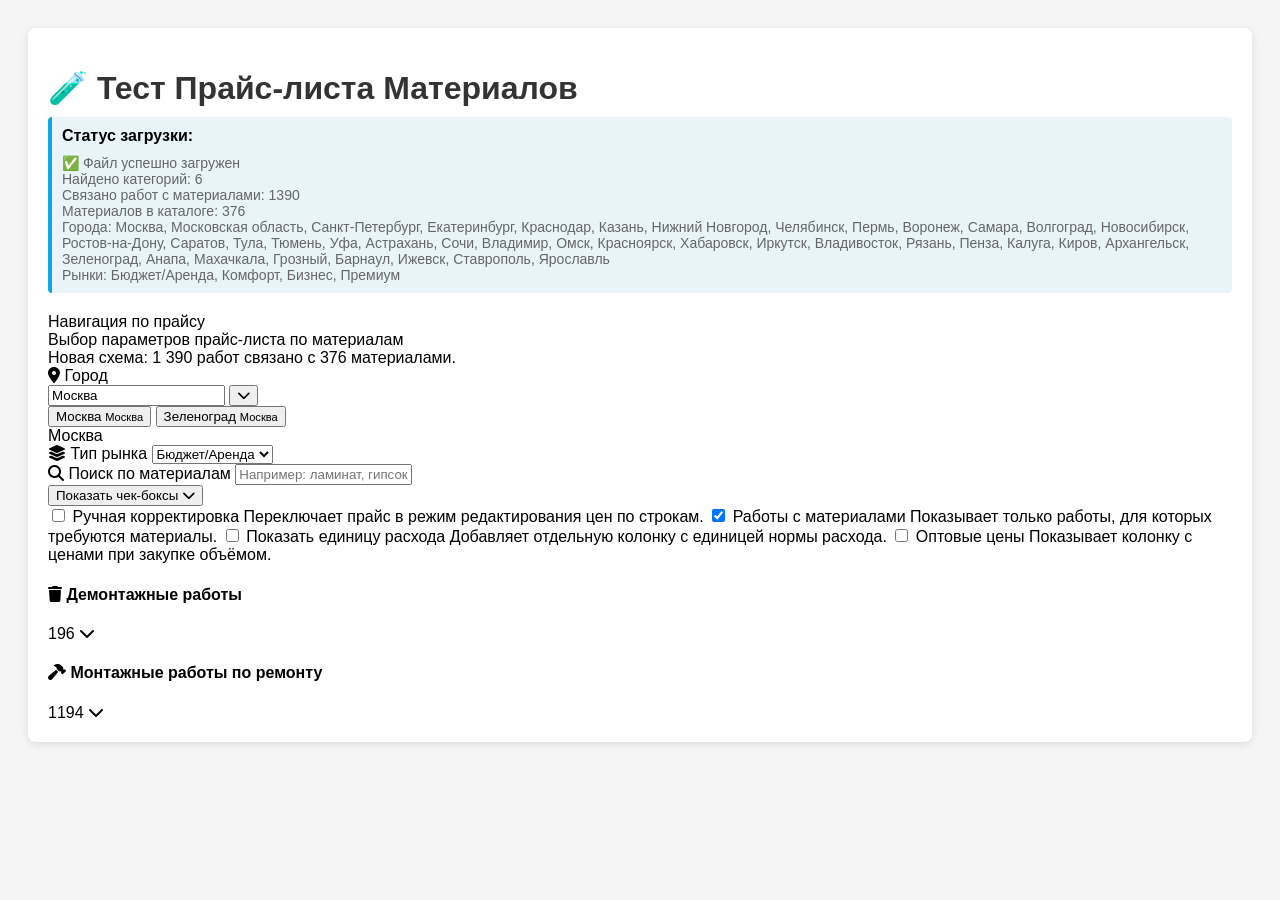
<file: test_materials.html>
<!DOCTYPE html>
<html lang="ru">
<head>
  <meta charset="UTF-8">
  <title>Тест Прайс-листа Материалов</title>
  <link rel="stylesheet" href="https://cdnjs.cloudflare.com/ajax/libs/font-awesome/6.4.0/css/all.min.css">
  <style>
    body {
      font-family: Arial, sans-serif;
      padding: 20px;
      background: #f5f5f5;
    }
    .test-container {
      max-width: 1200px;
      margin: 0 auto;
      background: white;
      padding: 20px;
      border-radius: 8px;
      box-shadow: 0 2px 8px rgba(0,0,0,0.1);
    }
    h1 {
      color: #333;
      margin-bottom: 10px;
    }
    .status {
      padding: 10px;
      margin-bottom: 20px;
      border-radius: 4px;
      background: #e8f4f8;
      border-left: 4px solid #0ea5e9;
    }
    .info {
      font-size: 14px;
      color: #666;
      margin-top: 10px;
    }
  </style>
</head>
<body>
  <div class="test-container">
    <h1>🧪 Тест Прайс-листа Материалов</h1>
    
    <div class="status">
      <strong>Статус загрузки:</strong>
      <div class="info" id="status">Загружаю компоненты...</div>
    </div>

    <div id="materialsPriceListSettings"></div>
    <div id="materialsPriceListContent" class="mt-4"></div>
  </div>

  <script>
    // Simple test for materials price list
    console.log('=== Materials Price List Test ===');
    
    // Test 1: Check if prices_materials.json exists
    fetch('prices_materials.json?v=materials-work-link-20260508')
      .then(response => {
        if (!response.ok) throw new Error('File not found');
        return response.json();
      })
      .then(data => {
        console.log('✅ prices_materials.json loaded successfully');
        console.log('   - Version:', data.meta.version);
        console.log('   - Currency:', data.meta.currency);
        
        const demolitionCount = Object.keys(data.materials.demolition.categories || {}).length;
        const installCount = Object.keys(data.materials.installation.categories || {}).length;
        const recipesCount = Object.keys(data.workMaterialRecipes || {}).length;
        const catalogCount = Object.keys(data.materialCatalog || {}).length;
        console.log(`✅ Found ${demolitionCount} demolition categories and ${installCount} installation categories`);
        console.log(`✅ Work-linked recipes: ${recipesCount}, material catalog: ${catalogCount}`);
        
        // Update status
        document.getElementById('status').innerHTML = `
          ✅ Файл успешно загружен<br>
          Найдено категорий: ${demolitionCount + installCount}<br>
          Связано работ с материалами: ${recipesCount}<br>
          Материалов в каталоге: ${catalogCount}<br>
          Города: ${Object.keys(data.countries.RU.cities).join(', ')}<br>
          Рынки: ${Object.keys(data.markets).join(', ')}
        `;
      })
      .catch(error => {
        console.error('❌ Error loading prices_materials.json:', error);
        document.getElementById('status').innerHTML = '❌ Ошибка загрузки файла: ' + error.message;
      });
  </script>

  <script src="prices_materials.js?v=materials-work-link-20260508"></script>
</body>
</html>
</file>
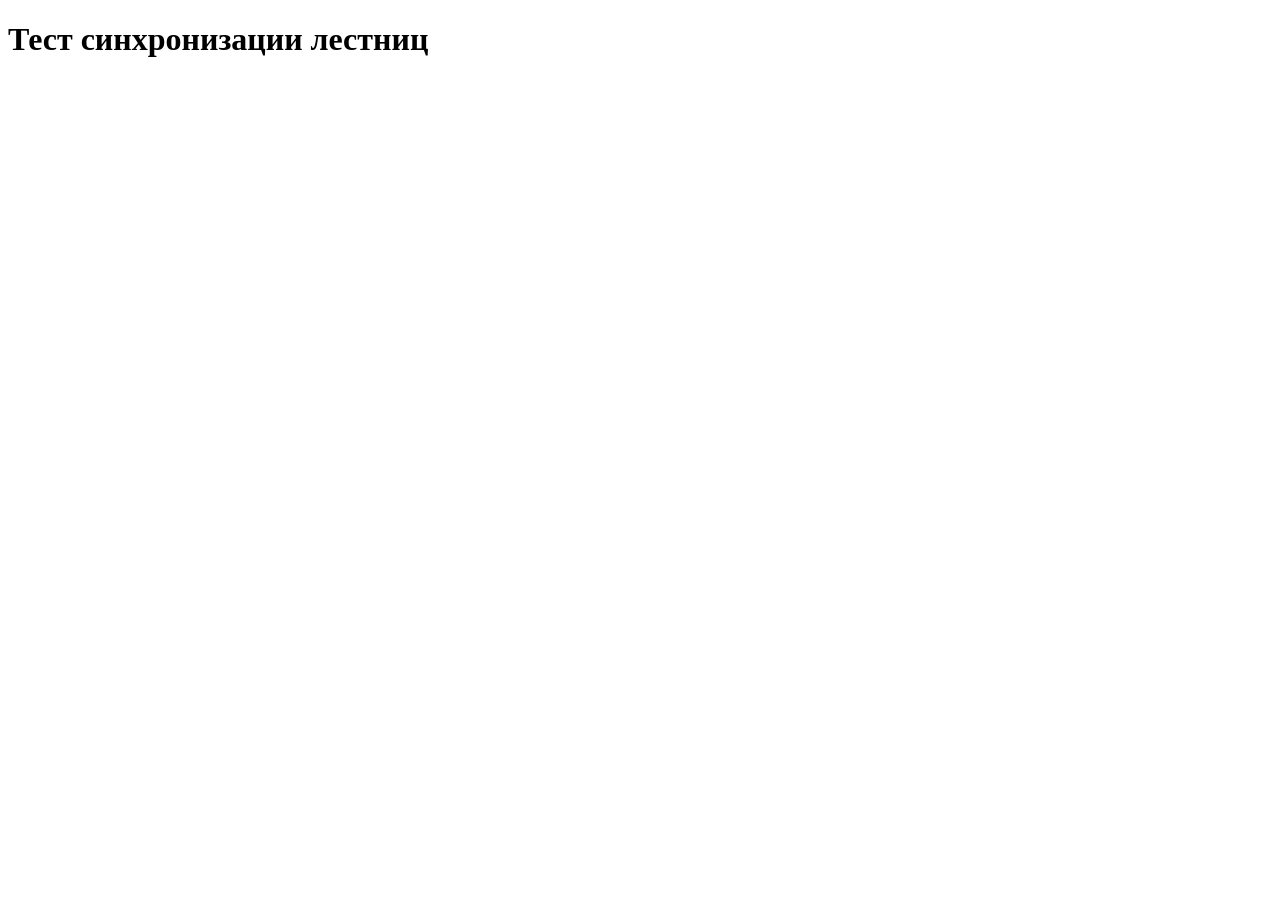
<file: test_stairs.html>
<!DOCTYPE html>
<html lang="ru">
<head>
    <meta charset="UTF-8">
    <meta name="viewport" content="width=device-width, initial-scale=1.0">
    <title>Тест лестниц</title>
    <script src="calc-init.js"></script>
    <script src="detailed-calc.js"></script>
</head>
<body>
    <h1>Тест синхронизации лестниц</h1>
    <div id="test-results"></div>

    <script>
        // Тестируем после загрузки всех скриптов
        window.addEventListener('load', () => {
            // Вызываем loadPrices чтобы инициализировать данные
            if (typeof loadPrices === 'function') {
                loadPrices();
                
                setTimeout(() => {
                    testStairsIntegration();
                }, 1000);
            } else {
                document.getElementById('test-results').innerHTML = '<p>loadPrices function not found</p>';
            }
        });

        function testStairsIntegration() {
            const results = document.getElementById('test-results');

            // Создаем тестовую комнату
            const roomId = 'test_room_1';
            const repair = ensureRepairDataStructure(roomId);

            // Проверяем, что stairs инициализированы
            const stairsInitialized = Array.isArray(repair.finishing?.stairs);
            results.innerHTML += `<p>Stairs initialized: ${stairsInitialized}</p>`;

            // Проверяем конфигурацию
            const config = getRepairCategoryConfig('stairs');
            results.innerHTML += `<p>Config exists: ${!!config}</p>`;
            results.innerHTML += `<p>Config title: ${config?.title}</p>`;

            // Проверяем опции
            const options = repairFinishingOptions?.stairs;
            results.innerHTML += `<p>Options count: ${options?.length || 0}</p>`;

            // Проверяем функцию checkRepairDone
            const testData = {
                finishing: {
                    stairs: [{ type: 'stair_install_concrete_straight' }]
                }
            };
            const isDone = checkRepairDone(testData, 'stairsMount', roomId);
            results.innerHTML += `<p>checkRepairDone for stairs: ${isDone}</p>`;

            // Проверяем buildInstallationOptionsFromPriceList
            try {
                const priceOptions = buildInstallationOptionsFromPriceList('categories.finishing.subcategories.stairs');
                results.innerHTML += `<p>Price options loaded: ${priceOptions?.length || 0}</p>`;
            } catch (e) {
                results.innerHTML += `<p>Error loading price options: ${e.message}</p>`;
            }
        }
    </script>
</body>
</html>
</file>
